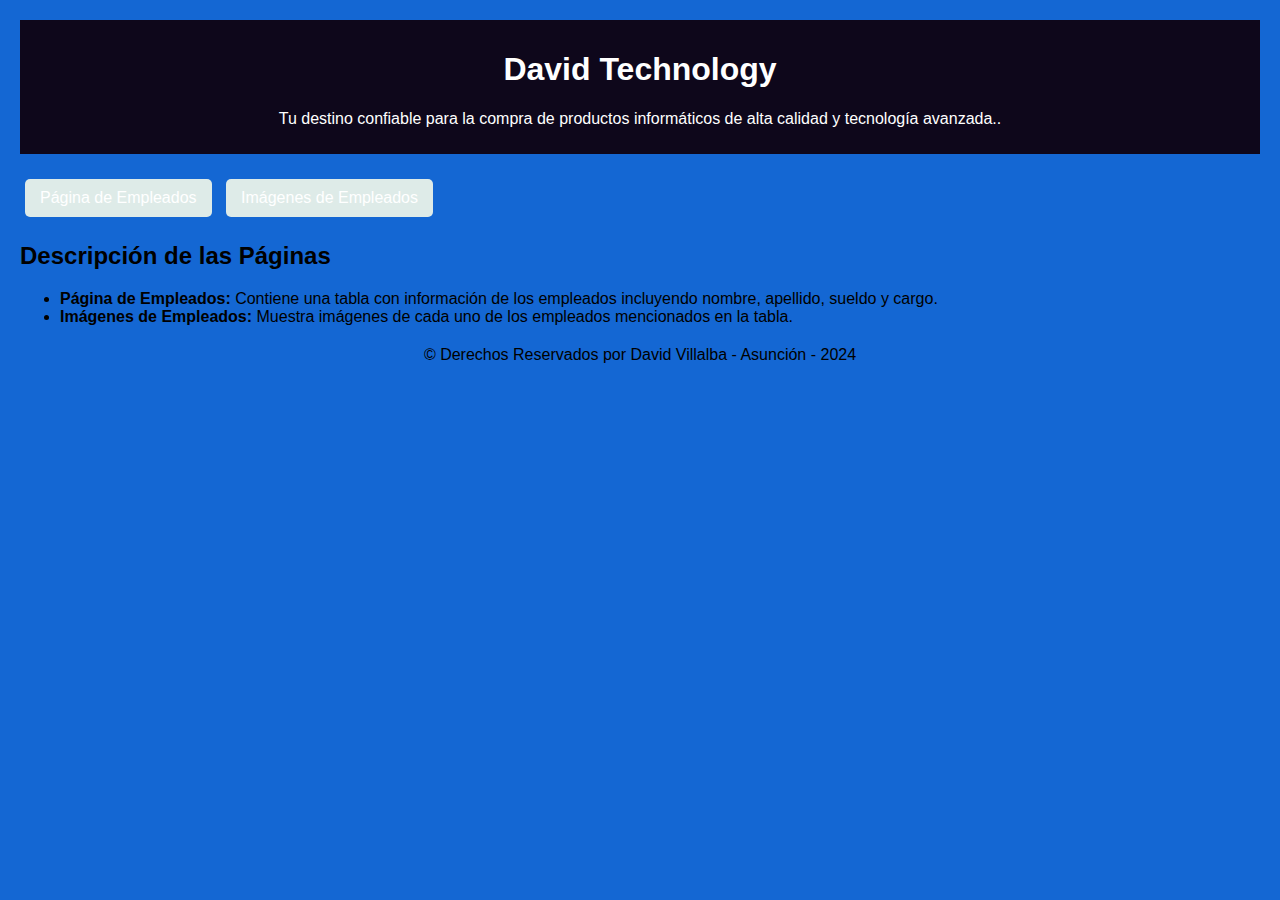
<file: index.html>
<!DOCTYPE html>
<html lang="es">
<head>
    <meta charset="UTF-8">
    <meta name="viewport" content="width=device-width, initial-scale=1.0">
    <title>Página Principal</title>
    <link rel="stylesheet" href="Estilo.css">
</head>
<body>
    <header>
        <h1>David Technology</h1>
        <p> Tu destino confiable para la compra de productos informáticos de alta calidad y tecnología avanzada..</p>
    </header>
    <nav>
        <a href="empleados.html" class="button" title="Ver la página de empleados">Página de Empleados</a>
        <a href="imagenesempleados.html" class="button" title="Ver imágenes de empleados">Imágenes de Empleados</a>
    </nav>
    <section>
        <h2>Descripción de las Páginas</h2>
        <ul>
            <li><strong>Página de Empleados:</strong> Contiene una tabla con información de los empleados incluyendo nombre, apellido, sueldo y cargo.</li>
            <li><strong>Imágenes de Empleados:</strong> Muestra imágenes de cada uno de los empleados mencionados en la tabla.</li>
        </ul>
    </section>
    <footer>
        <p>© Derechos Reservados por David Villalba - Asunción - 2024</p>
    </footer>
</body>
</html>
</file>
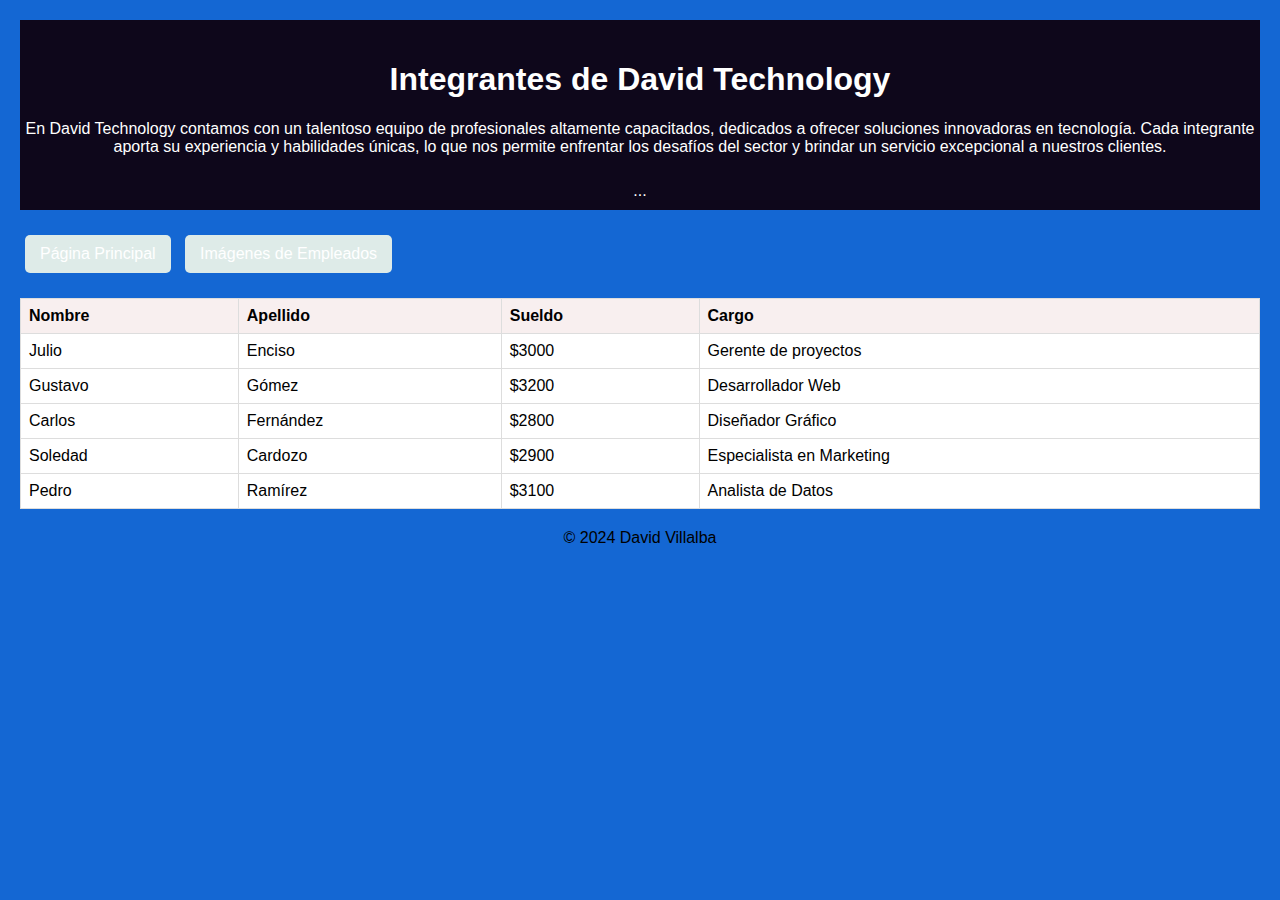
<file: empleados.html>
<!DOCTYPE html>
<html lang="es">
<head>
    <meta charset="UTF-8">
    <meta name="viewport" content="width=device-width, initial-scale=1.0">
    <title>Página de Empleados</title>
    <link rel="stylesheet" href="Estilo.css">
</head>
<body>
    <header>

        <body>
            <header>
                <h1>Integrantes de David Technology</h1>
                <p>En David Technology contamos con un talentoso equipo de profesionales altamente capacitados, dedicados a ofrecer soluciones innovadoras en tecnología. Cada integrante aporta su experiencia y habilidades únicas, lo que nos permite enfrentar los desafíos del sector y brindar un servicio excepcional a nuestros clientes.</p>
            </header>
            ...
        </body>
        
    </header>
    <nav>
        <a href="paginaprincipal.html" class="button">Página Principal</a>
        <a href="imagenesempleados.html" class="button">Imágenes de Empleados</a>
    </nav>
    <section>
        <table>
            <tr>
                <th>Nombre</th>
                <th>Apellido</th>
                <th>Sueldo</th>
                <th>Cargo</th>
            </tr>
            <tr>
                <td>Julio</td>
                <td>Enciso</td>
                <td>$3000</td>
                <td>Gerente de proyectos</td>
            </tr>
            <tr>
                <td>Gustavo</td>
                <td>Gómez</td>
                <td>$3200</td>
                <td>Desarrollador Web</td>
            </tr>
            <tr>
                <td>Carlos</td>
                <td>Fernández</td>
                <td>$2800</td>
                <td>Diseñador Gráfico</td>
            </tr>
            <tr>
                <td>Soledad</td>
                <td>Cardozo</td>
                <td>$2900</td>
                <td>Especialista en Marketing</td>
            </tr>
            <tr>
                <td>Pedro</td>
                <td>Ramírez</td>
                <td>$3100</td>
                <td>Analista de Datos</td>
            </tr>
        </table>
    </section>
    <footer>
        <p>© 2024 David Villalba</p>
    </footer>
</body>
</html>
</file>
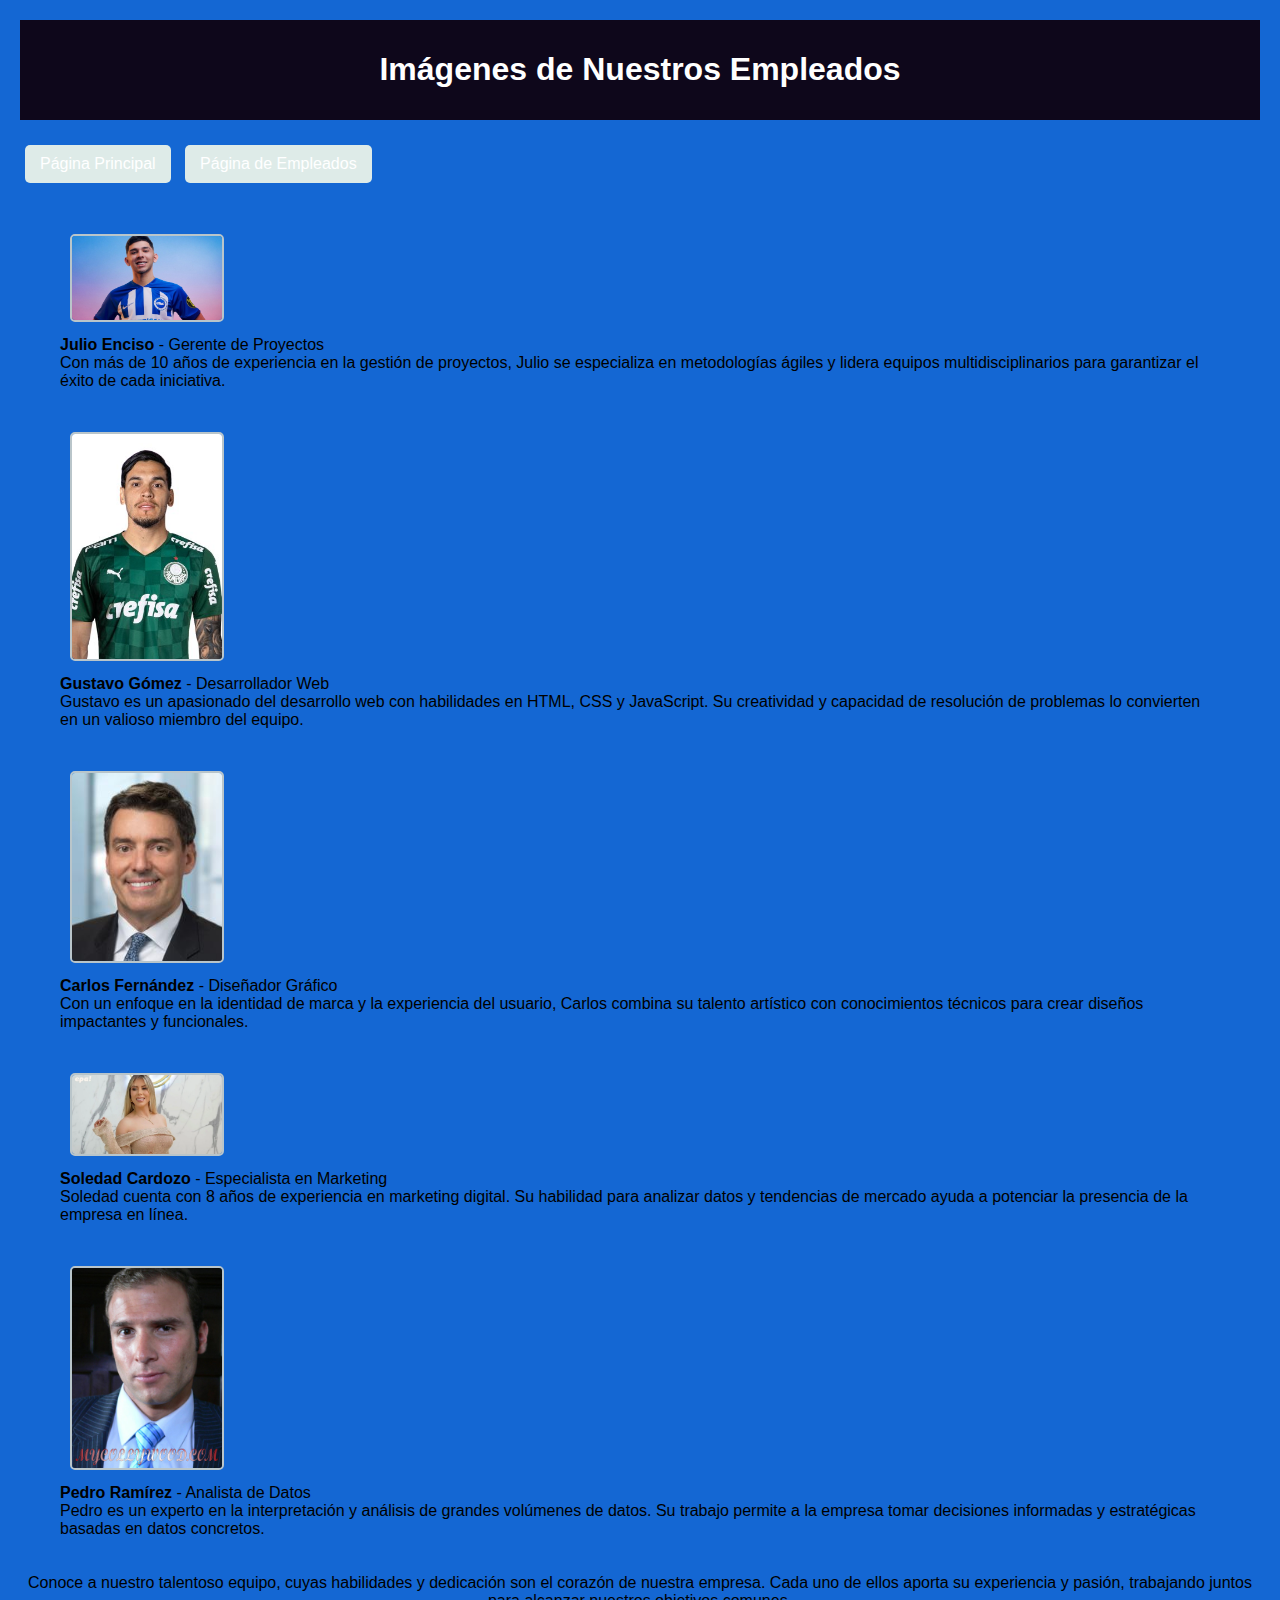
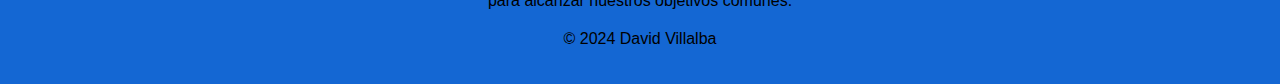
<file: imagenesempleados.html>
<!DOCTYPE html>
<html lang="es">
<head>
    <meta charset="UTF-8">
    <meta name="viewport" content="width=device-width, initial-scale=1.0">
    <title>Imágenes de Empleados</title>
    <link rel="stylesheet" href="Estilo.css">
</head>
<body>
    <header>
        <h1>Imágenes de Nuestros Empleados</h1>
    </header>
    <nav>
        <a href="paginaprincipal.html" class="button">Página Principal</a>
        <a href="empleados.html" class="button">Página de Empleados</a>
    </nav>
    <section class="image-gallery">
        <figure>
            <img src="imagenes/Julio Enciso.jpeg" alt="Julio Enciso" />
            <figcaption>
                <strong>Julio Enciso</strong> - Gerente de Proyectos<br/>
                Con más de 10 años de experiencia en la gestión de proyectos, Julio se especializa en metodologías ágiles y lidera equipos multidisciplinarios para garantizar el éxito de cada iniciativa.
            </figcaption>
        </figure>
        <figure>
            <img src="imagenes/Gustavo Gomez.jpg" alt="Gustavo Gómez" />
            <figcaption>
                <strong>Gustavo Gómez</strong> - Desarrollador Web<br/>
                Gustavo es un apasionado del desarrollo web con habilidades en HTML, CSS y JavaScript. Su creatividad y capacidad de resolución de problemas lo convierten en un valioso miembro del equipo.
            </figcaption>
        </figure>
        <figure>
            <img src="imagenes/Carlos Fernadez.jpeg" alt="Carlos Fernández" />
            <figcaption>
                <strong>Carlos Fernández</strong> - Diseñador Gráfico<br/>
                Con un enfoque en la identidad de marca y la experiencia del usuario, Carlos combina su talento artístico con conocimientos técnicos para crear diseños impactantes y funcionales.
            </figcaption>
        </figure>
        <figure>
            <img src="imagenes/cropped-Diseno-sin-titulo-65.webp" alt="Soledad Cardozo" />
            <figcaption>
                <strong>Soledad Cardozo</strong> - Especialista en Marketing<br/>
                Soledad cuenta con 8 años de experiencia en marketing digital. Su habilidad para analizar datos y tendencias de mercado ayuda a potenciar la presencia de la empresa en línea.
            </figcaption>
        </figure>
        <figure>
            <img src="imagenes/Pedro Ramirez.jpg" alt="Pedro Ramírez" />
            <figcaption>
                <strong>Pedro Ramírez</strong> - Analista de Datos<br/>
                Pedro es un experto en la interpretación y análisis de grandes volúmenes de datos. Su trabajo permite a la empresa tomar decisiones informadas y estratégicas basadas en datos concretos.
            </figcaption>
        </figure>
    </section>
    <p style="text-align: center; margin-top: 20px;">
        Conoce a nuestro talentoso equipo, cuyas habilidades y dedicación son el corazón de nuestra empresa. Cada uno de ellos aporta su experiencia y pasión, trabajando juntos para alcanzar nuestros objetivos comunes.
    </p>
    <footer>
        <p>© 2024 David Villalba</p>
    </footer>
</body>
</html>
</file>
<file: Estilo.css>
body {
    font-family: Arial, sans-serif;
    margin: 0;
    padding: 20px;
    background-color: #1467d3;
}

header {
    background: #0e071b;
    color: #ffffff;
    padding: 10px 0;
    text-align: center;
}

nav {
    margin: 20px 0;
}

.button {
    display: inline-block;
    background: #deebe8;
    color: #ffffff;
    padding: 10px 15px;
    margin: 5px;
    text-decoration: none;
    border-radius: 5px;
}

.button:hover {
    background: #000000;
}

table {
    width: 100%;
    border-collapse: collapse;
    margin: 20px 0;
    background: #ffffff;
}

th, td {
    border: 1px solid #dddddd;
    text-align: left;
    padding: 8px;
}

th {
    background: #f8efef;
}

.image-gallery {
    display: flex;
    flex-wrap: wrap;
    justify-content: space-around;
}

.image-gallery img {
    width: 150px;
    height: auto;
    margin: 10px;
    border: 2px solid #b9c5ca;
    border-radius: 5px;
}

footer {
    text-align: center;
    margin-top: 20px;
}
</file>
